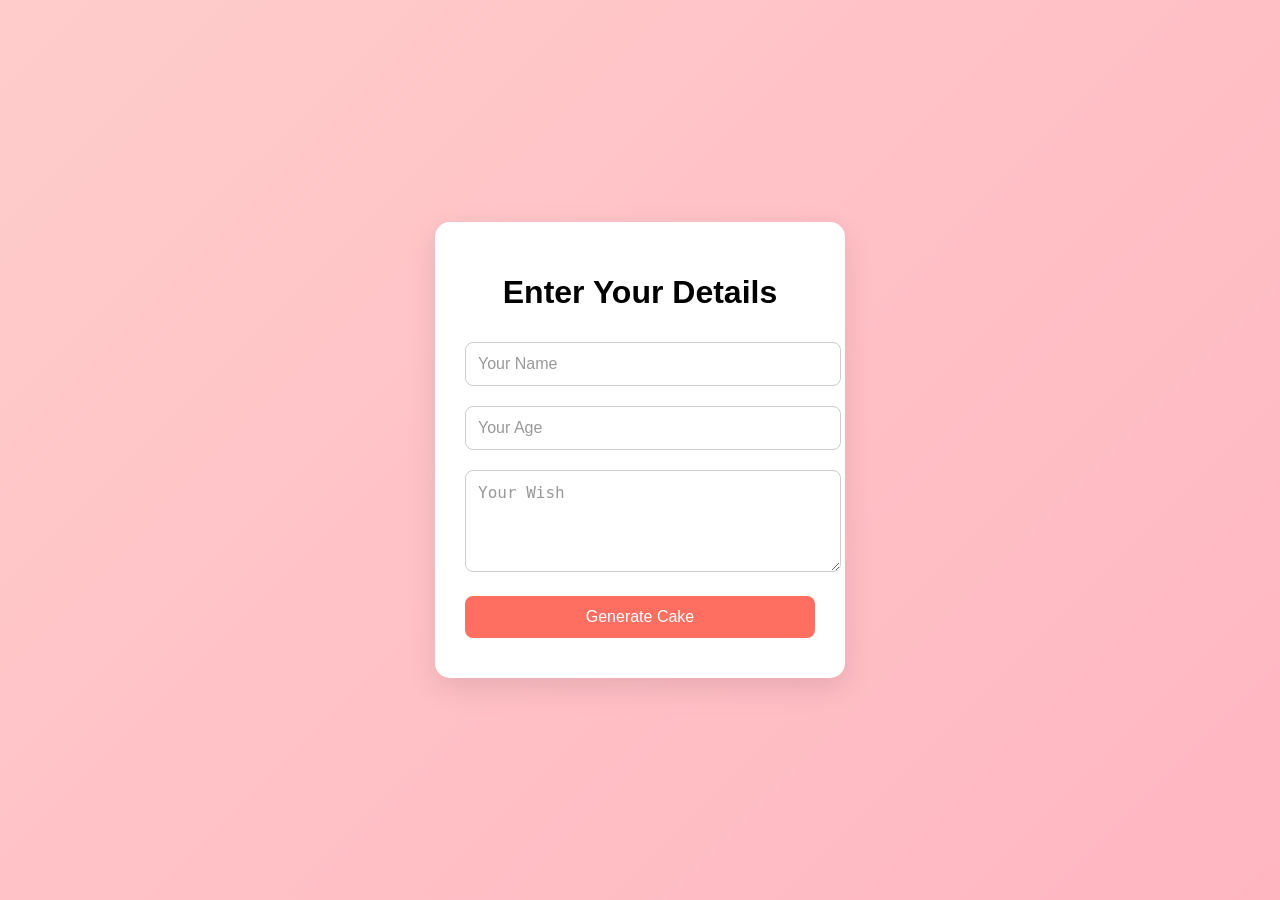
<file: index.html>
<!DOCTYPE html>
<html lang="en">
<head>
    <meta charset="UTF-8">
    <meta name="viewport" content="width=device-width, initial-scale=1.0">
    <title>Birthday Wish</title>
    <style>
        /* Light pink background */
        body {
            font-family: 'Arial', sans-serif;
            display: flex;
            justify-content: center;
            align-items: center;
            height: 100vh;
            background: linear-gradient(135deg, #ffcccb, #ffb6c1); /* Light pink gradient */
            margin: 0;
        }

        /* Form container */
        .form-container {
            background: white;
            padding: 30px;
            border-radius: 15px;
            box-shadow: 0 10px 30px rgba(0, 0, 0, 0.1);
            text-align: center;
            width: 350px;
        }

        /* Input fields */
        input, textarea, button {
            margin: 10px 0;
            padding: 12px;
            width: 100%;
            border: 1px solid #ccc;
            border-radius: 8px;
            font-size: 16px;
            outline: none;
            transition: border-color 0.3s ease;
        }

        input:focus, textarea:focus {
            border-color: #ff6f61;
        }

        /* Button styles */
        button {
            background-color: #ff6f61;
            color: white;
            border: none;
            cursor: pointer;
            font-size: 16px;
            transition: background-color 0.3s ease;
        }

        button:hover {
            background-color: #ff4a3d;
        }

        /* Placeholder styles */
        ::placeholder {
            color: #999;
        }
    </style>
</head>
<body>
    <div class="form-container">
        <h1>Enter Your Details</h1>
        <form id="birthdayForm">
            <input type="text" id="name" placeholder="Your Name" required>
            <input type="number" id="age" placeholder="Your Age" required>
            <textarea id="wish" placeholder="Your Wish" rows="4" required></textarea>
            <button type="submit">Generate Cake</button>
        </form>
    </div>

    <script>
        document.getElementById('birthdayForm').addEventListener('submit', function (e) {
            e.preventDefault();

            const name = document.getElementById('name').value;
            const age = document.getElementById('age').value;
            const wish = document.getElementById('wish').value;

            // Redirect to the cake page with query parameters
            window.location.href = `cake.html?name=${encodeURIComponent(name)}&age=${encodeURIComponent(age)}&wish=${encodeURIComponent(wish)}`;
        });
    </script>
</body>
</html>
</file>
